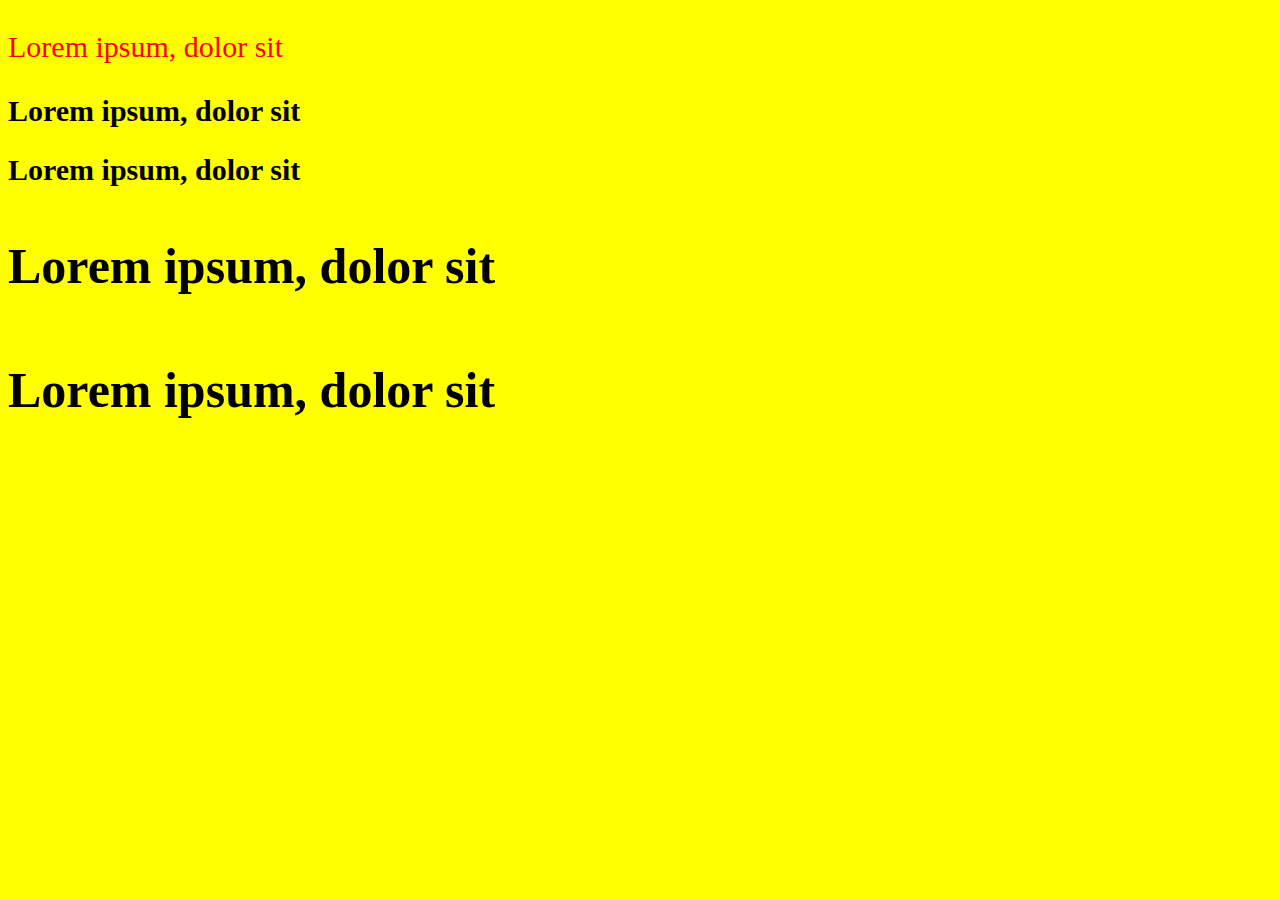
<file: index.html>
<!DOCTYPE html>
<html lang="en">
<head>
    <meta charset="UTF-8">
    <meta http-equiv="X-UA-Compatible" content="IE=edge">
    <meta name="viewport" content="width=device-width, initial-scale=1.0">
    <link rel="stylesheet" href="estilos.css">
    <title>SASS</title>
</head>
<body>
    <p>Lorem ipsum, dolor sit </p>
    <h1>Lorem ipsum, dolor sit</h1>
    <h2>Lorem ipsum, dolor sit</h2>
    <h3>Lorem ipsum, dolor sit</h3>
    <h4>Lorem ipsum, dolor sit</h4>
</body>
</html>
</file>
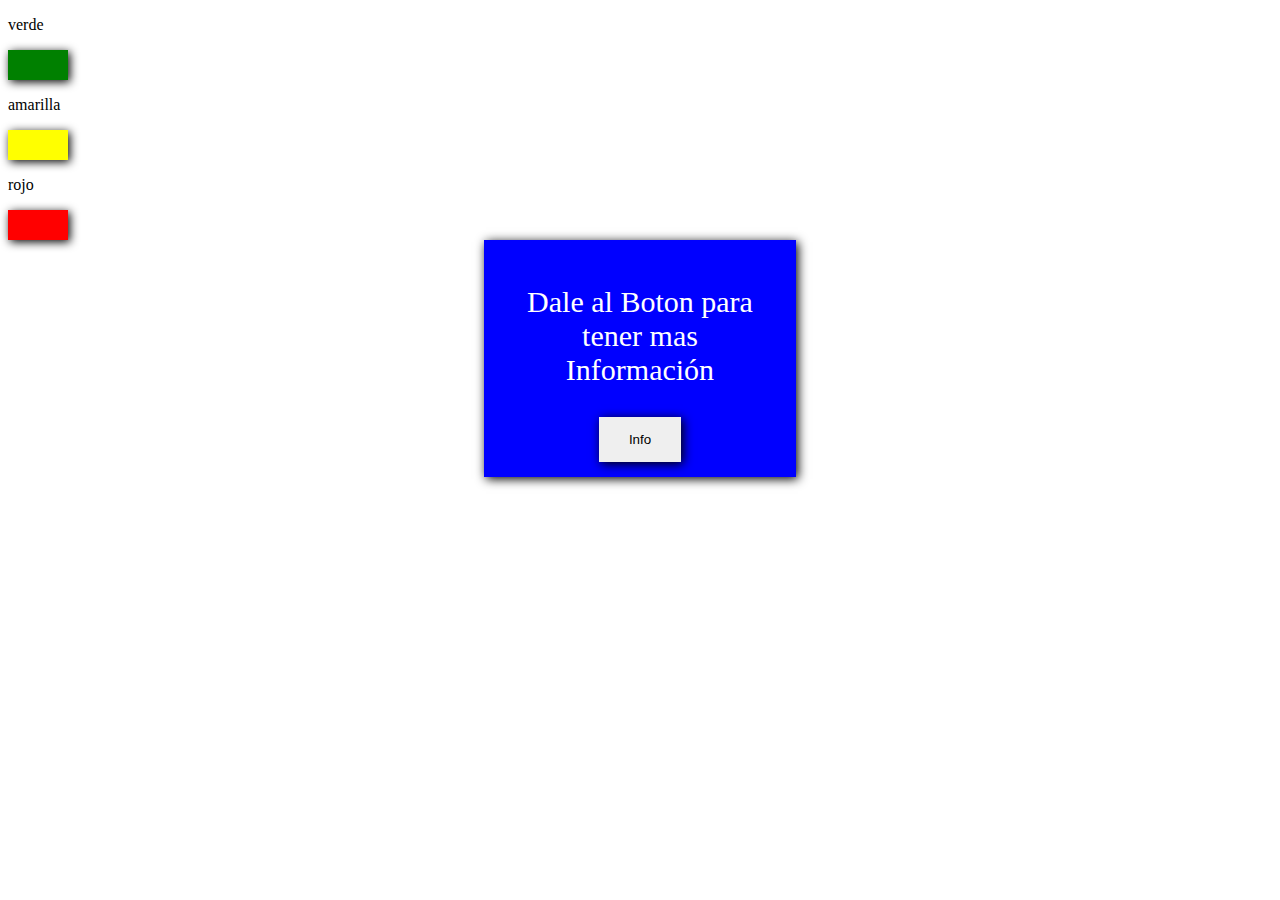
<file: extend.html>
<!DOCTYPE html>
<html lang="en">
<head>
    <meta charset="UTF-8">
    <meta http-equiv="X-UA-Compatible" content="IE=edge">
    <meta name="viewport" content="width=device-width, initial-scale=1.0">
    <link rel="stylesheet" href="extend.css">
    <title>SASS</title>
</head>
<body>
    <p>verde</p>
    <button class="verde button"></button>
    <p>amarilla</p>
    <button class="amarillo button"></button>
    <p>rojo</p>
    <button class="rojo button"></button>
    
    <div class="container"></button>
        <p>Dale al Boton para tener mas Información</p>
        <button class="button">Info</button>
    </div>
</body>
</html>
</file>
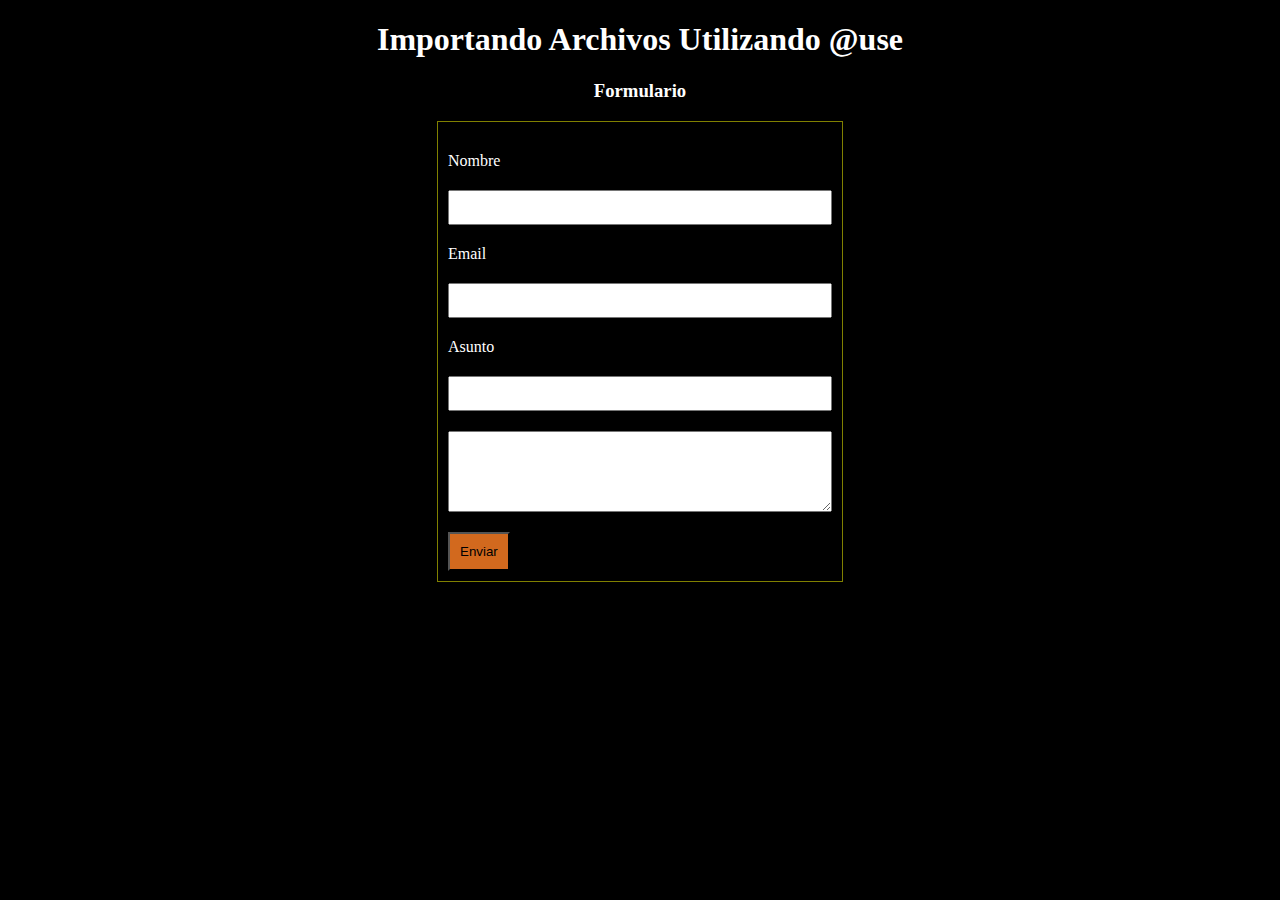
<file: import.html>
<!DOCTYPE html>
<html lang="en">
<head>
    <meta charset="UTF-8">
    <meta http-equiv="X-UA-Compatible" content="IE=edge">
    <meta name="viewport" content="width=device-width, initial-scale=1.0">
    <link rel="stylesheet" href="import.css">
    <title>SASS</title>
</head>
<body>
    <h1>Importando Archivos Utilizando @use</h1>
    <h3>Formulario</h3>
    <form action="#" method="get" class="form">
        <label class="form__label">Nombre</label>
        <input class="form__input" type="text">
        <label class="form__label">Email</label>
        <input class="form__input" type="email">
        <label class="form__label">Asunto</label>
        <input class="form__input" type="text">
        <textarea cols="10" rows="5"></textarea>
        <div>
            <input class="btn" type="submit" value="Enviar">
        </div>

    </form>
</body>
</html>
</file>
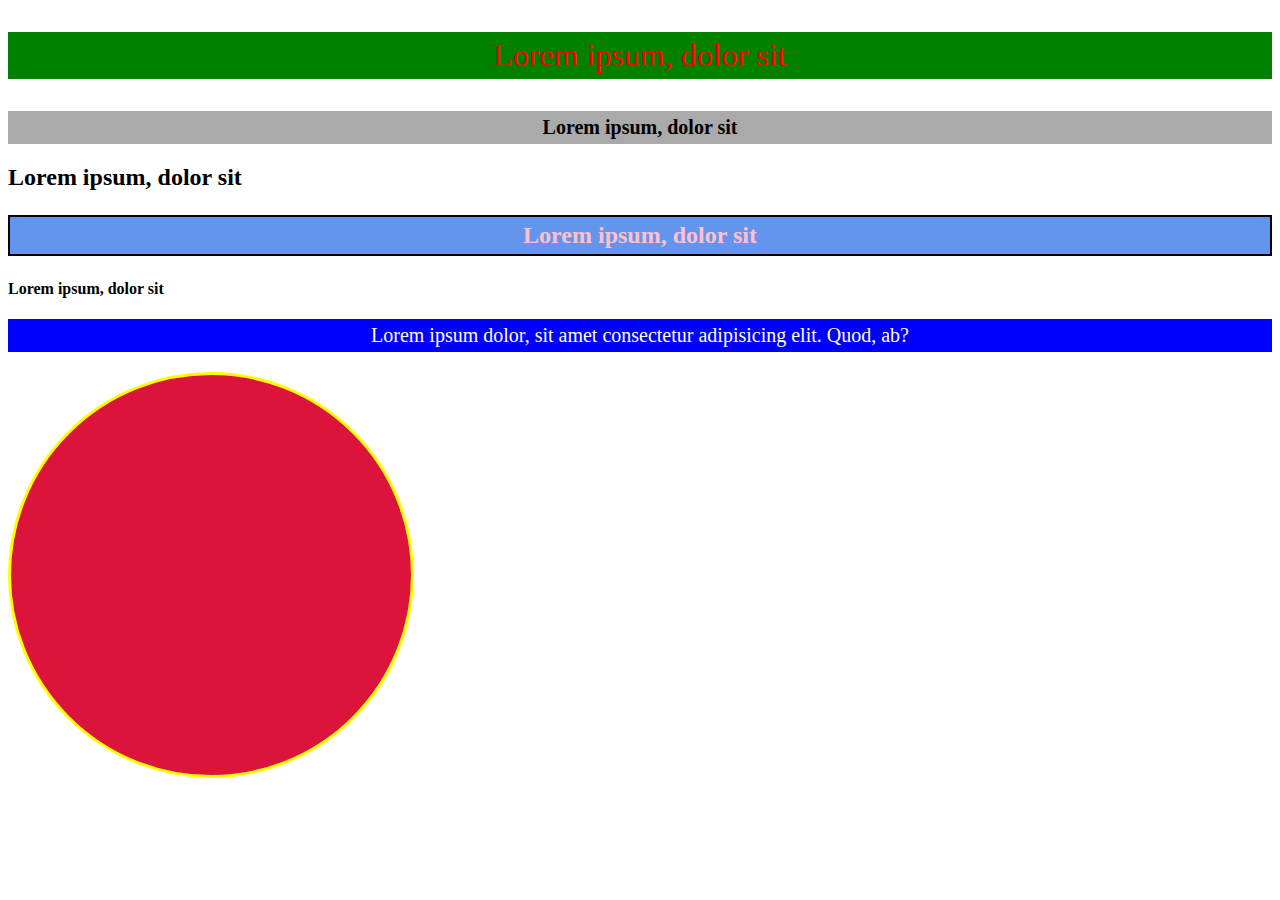
<file: mixin.html>
<!DOCTYPE html>
<html lang="en">
<head>
    <meta charset="UTF-8">
    <meta http-equiv="X-UA-Compatible" content="IE=edge">
    <meta name="viewport" content="width=device-width, initial-scale=1.0">
    <link rel="stylesheet" href="mixin.css">
    <title>SASS</title>
</head>
<body>
    <p>Lorem ipsum, dolor sit </p>
    <h1>Lorem ipsum, dolor sit</h1>
    <h2>Lorem ipsum, dolor sit</h2>
    <h3>Lorem ipsum, dolor sit</h3>
    <h4>Lorem ipsum, dolor sit</h4>
    <p class="lorem">Lorem ipsum dolor, sit amet consectetur adipisicing elit. Quod, ab?</p>
    <div class="experimental"></div>
</body>
</html>
</file>
<file: estilos.css>
body {
  background: yellow;
  color: #000;
  font-size: 3em;
}

p {
  color: rgb(255, 0, 0);
  font-size: 30px;
}

h1 {
  color: #000;
  font-size: 30px;
}

h2 {
  color: #000;
  font-size: 30px;
}

h3 {
  color: #000;
  font-size: 50px;
}

h4 {
  color: #000;
  font-size: 50px;
}

/*# sourceMappingURL=estilos.css.map */
</file>
<file: extend.css>
.button, .container, .rojo, .amarillo, .verde {
  border: none;
  padding: 15px 30px;
  text-align: center;
  cursor: pointer;
  box-shadow: 2px 2px 10px #000;
}

.verde {
  background: green;
}

.amarillo {
  background: yellow;
}

.rojo {
  background: red;
}

.container {
  text-align: center;
  background: blue;
  font-size: 30px;
  width: 20%;
  margin: auto;
  color: white;
}

/*# sourceMappingURL=extend.css.map */
</file>
<file: import.css>
body {
  margin: 0 auto;
  padding: 0;
  background: #000;
  color: #fff;
}

h1, h3 {
  text-align: center;
}

.form {
  display: flex;
  width: 30%;
  flex-direction: column;
  margin: auto;
  padding: 10px;
  border: 1px solid olive;
}

.form__label {
  margin: 20px 0;
  color: #fff;
}

.form__input {
  padding: 8px;
}

textarea {
  margin: 20px 0;
}

.btn {
  padding: 10px;
  background: chocolate;
}

/*# sourceMappingURL=import.css.map */
</file>
<file: mixin.css>
p {
  color: red;
  background: green;
  padding: 5px;
  font-size: 2em;
  text-align: center;
}

h3 {
  color: yellow;
  background: blue;
  padding: 5px;
  font-size: 4em;
  text-align: center;
}
@media screen and (min-width: 800px) {
  h3 {
    color: pink;
    background: cornflowerblue;
    font-size: 1.5em;
    border: 2px solid #000;
  }
}

h1 {
  color: black;
  background: #aaa;
  padding: 5px;
  font-size: 20px;
  text-align: center;
}

.lorem {
  color: white;
  background: blue;
  padding: 5px;
  font-size: 20px;
  text-align: center;
}

.experimental {
  width: 400px;
  height: 400px;
  background: rgb(2, 0, 0);
  border: 3px solid yellow;
}
@media screen and (min-width: 1000px) {
  .experimental {
    width: 400px;
    height: 400px;
    background: crimson;
    border-radius: 50%;
  }
}

/*# sourceMappingURL=mixin.css.map */
</file>
